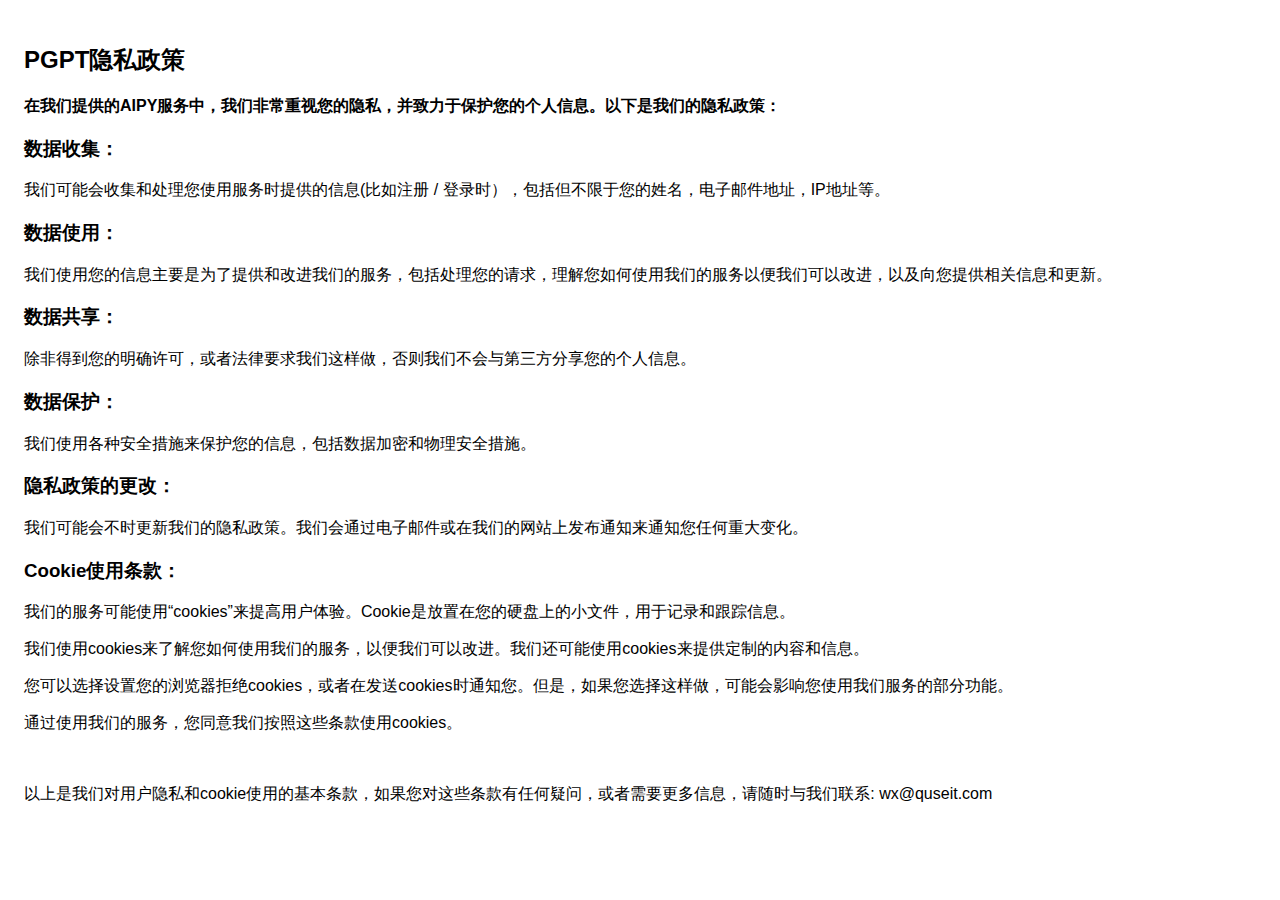
<file: docs/privacy-and-cookie-policy/index.html>
<!DOCTYPE html>
<html>
<head>
  <meta charset='utf-8'>
  <meta name='viewport' content='width=device-width'>
  <title>AIPY隐私政策</title>
  <style> body { font-family: 'Helvetica Neue', Helvetica, Arial, sans-serif; padding:1em; } </style>
</head>
<body>
  <h2>PGPT隐私政策</h2>


<strong>
在我们提供的AIPY服务中，我们非常重视您的隐私，并致力于保护您的个人信息。以下是我们的隐私政策：
</strong>
  <h3>
数据收集：
  </h3>
  <p>
我们可能会收集和处理您使用服务时提供的信息(比如注册 / 登录时），包括但不限于您的姓名，电子邮件地址，IP地址等。
  </p>
  <h3>
数据使用：
  </h3>
  <p>
我们使用您的信息主要是为了提供和改进我们的服务，包括处理您的请求，理解您如何使用我们的服务以便我们可以改进，以及向您提供相关信息和更新。
  </p>
  <h3>
数据共享：
  </h3>
  <p>
除非得到您的明确许可，或者法律要求我们这样做，否则我们不会与第三方分享您的个人信息。
</p>
  <h3>
数据保护：
  </h3>
  <p>
我们使用各种安全措施来保护您的信息，包括数据加密和物理安全措施。
  </p>
  <h3>
隐私政策的更改：
  </h3>
  <p>
我们可能会不时更新我们的隐私政策。我们会通过电子邮件或在我们的网站上发布通知来通知您任何重大变化。
  </p>
  <h3>
Cookie使用条款：
  </h3>
  <p>
我们的服务可能使用“cookies”来提高用户体验。Cookie是放置在您的硬盘上的小文件，用于记录和跟踪信息。
  </p>

<p>
我们使用cookies来了解您如何使用我们的服务，以便我们可以改进。我们还可能使用cookies来提供定制的内容和信息。
</p>
  <p>您可以选择设置您的浏览器拒绝cookies，或者在发送cookies时通知您。但是，如果您选择这样做，可能会影响您使用我们服务的部分功能。
  </p>
  <p>
    通过使用我们的服务，您同意我们按照这些条款使用cookies。
  </p>
  <p>&nbsp;</p>
  <p>
    以上是我们对用户隐私和cookie使用的基本条款，如果您对这些条款有任何疑问，或者需要更多信息，请随时与我们联系: wx@quseit.com
  </p>
</body>
</html>
</file>
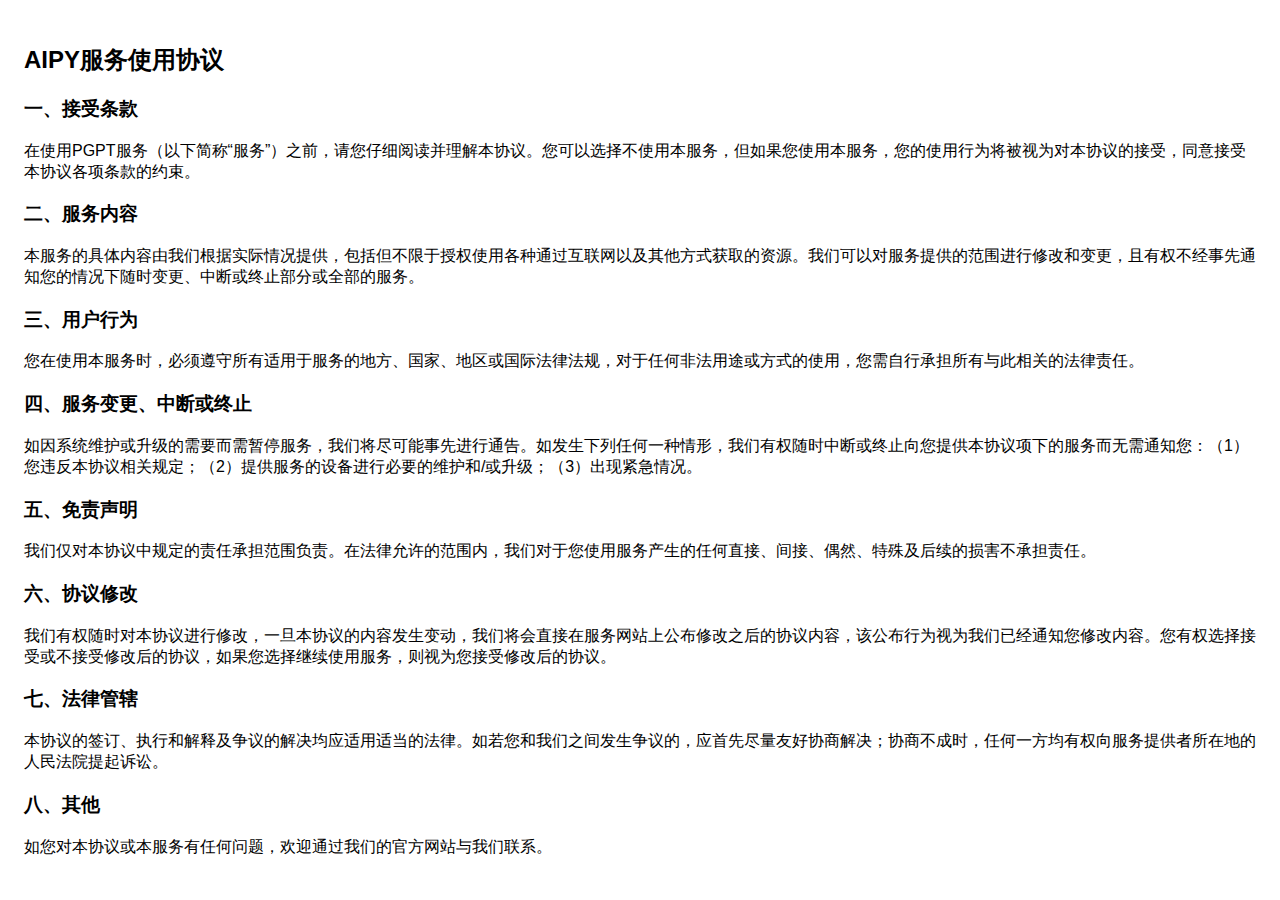
<file: docs/term-of-use/index.html>
<!DOCTYPE html>
<html>
<head>
  <meta charset='utf-8'>
  <meta name='viewport' content='width=device-width'>
  <title>AIPY服务使用协议</title>
  <style> body { font-family: 'Helvetica Neue', Helvetica, Arial, sans-serif; padding:1em; } </style>
</head>
<body>
  <h2>AIPY服务使用协议</h2>

<h3>一、接受条款</h3>
<p>
在使用PGPT服务（以下简称“服务”）之前，请您仔细阅读并理解本协议。您可以选择不使用本服务，但如果您使用本服务，您的使用行为将被视为对本协议的接受，同意接受本协议各项条款的约束。
</p>
  <h3>
二、服务内容
  </h3>
  <p>
本服务的具体内容由我们根据实际情况提供，包括但不限于授权使用各种通过互联网以及其他方式获取的资源。我们可以对服务提供的范围进行修改和变更，且有权不经事先通知您的情况下随时变更、中断或终止部分或全部的服务。
  </p>
  <h3>
三、用户行为
  </h3>
  <p>
您在使用本服务时，必须遵守所有适用于服务的地方、国家、地区或国际法律法规，对于任何非法用途或方式的使用，您需自行承担所有与此相关的法律责任。
  </p>
  <h3>
四、服务变更、中断或终止
  </h3>
  <p>
如因系统维护或升级的需要而需暂停服务，我们将尽可能事先进行通告。如发生下列任何一种情形，我们有权随时中断或终止向您提供本协议项下的服务而无需通知您：（1）您违反本协议相关规定；（2）提供服务的设备进行必要的维护和/或升级；（3）出现紧急情况。
</p>
  <h3>
五、免责声明
  </h3>
  <p>
我们仅对本协议中规定的责任承担范围负责。在法律允许的范围内，我们对于您使用服务产生的任何直接、间接、偶然、特殊及后续的损害不承担责任。
  </p>
  <h3>
六、协议修改
  </h3>
  <p>
我们有权随时对本协议进行修改，一旦本协议的内容发生变动，我们将会直接在服务网站上公布修改之后的协议内容，该公布行为视为我们已经通知您修改内容。您有权选择接受或不接受修改后的协议，如果您选择继续使用服务，则视为您接受修改后的协议。
  </p>
  <h3>
七、法律管辖
  </h3>
  <p>
本协议的签订、执行和解释及争议的解决均应适用适当的法律。如若您和我们之间发生争议的，应首先尽量友好协商解决；协商不成时，任何一方均有权向服务提供者所在地的人民法院提起诉讼。
  </p>
  <h3>
八、其他
  </h3>
<p>
如您对本协议或本服务有任何问题，欢迎通过我们的官方网站与我们联系。
</p>
</body>
</html>
</file>
